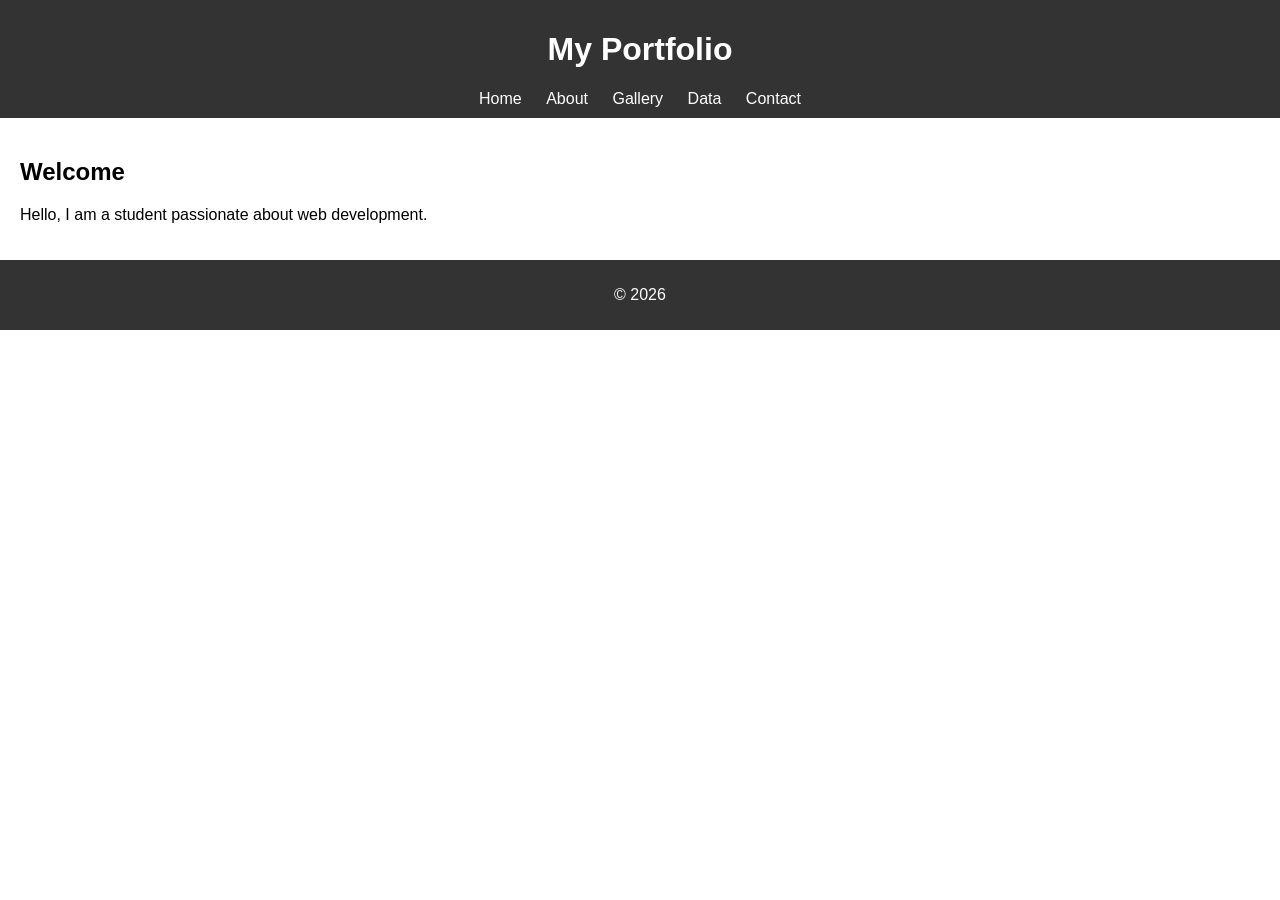
<file: index.html>
<!DOCTYPE html>
<html>
<head>
    <title>Home</title>
    <link rel="stylesheet" href="style.css">
</head>
<body>

<header>
    <h1>My Portfolio</h1>
    <nav>
        <a href="index.html">Home</a>
        <a href="about.html">About</a>
        <a href="gallery.html">Gallery</a>
        <a href="data.html">Data</a>
        <a href="contact.html">Contact</a>
    </nav>
</header>

<main>
    <article>
        <h2>Welcome</h2>
        <p>Hello, I am a student passionate about web development.</p>
    </article>
</main>

<footer>
    <p>© 2026</p>
</footer>

</body>
  </html>
</file>
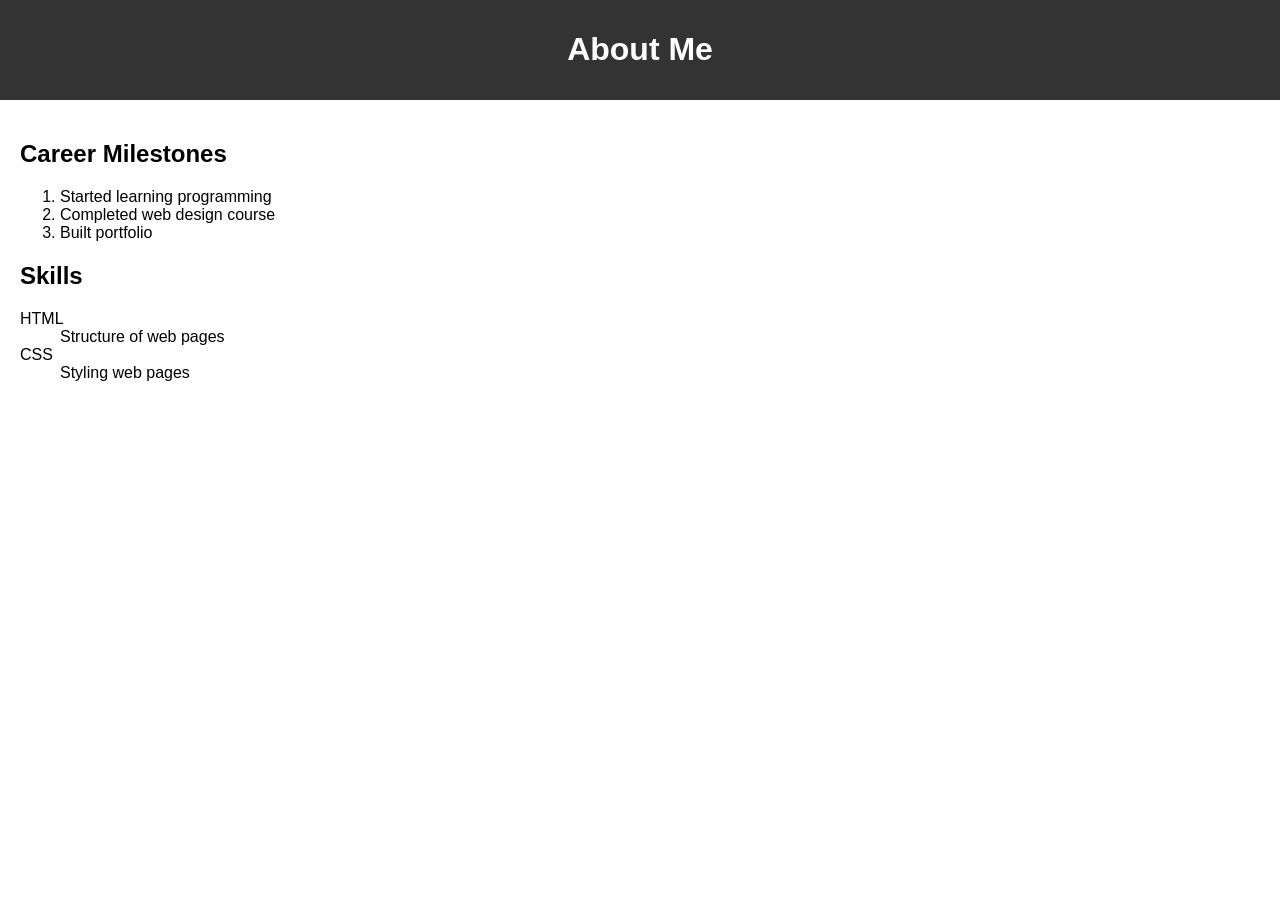
<file: about.html>
<!DOCTYPE html>
<html>
<head>
    <title>About</title>
    <link rel="stylesheet" href="style.css">
</head>
<body>

<header>
    <h1>About Me</h1>
</header>

<main>
    <h2>Career Milestones</h2>
    <ol>
        <li>Started learning programming</li>
        <li>Completed web design course</li>
        <li>Built portfolio</li>
    </ol>

    <h2>Skills</h2>
    <dl>
        <dt>HTML</dt>
        <dd>Structure of web pages</dd>

        <dt>CSS</dt>
        <dd>Styling web pages</dd>
    </dl>
</main>

</body>
</html>
</file>
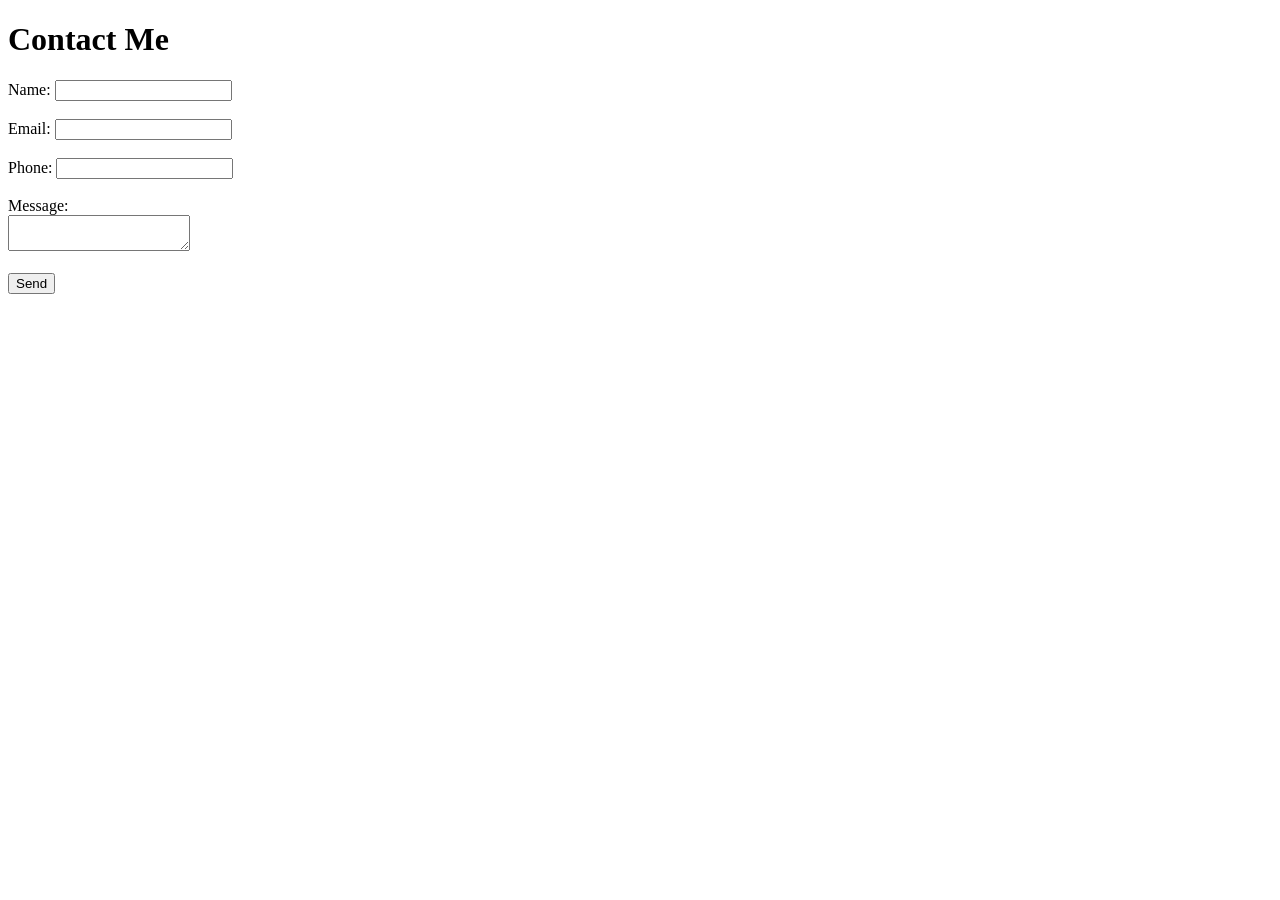
<file: contact.html>
<!DOCTYPE html>
<html>
<head>
    <title>Contact</title>
</head>
<body>

<h1>Contact Me</h1>

<form>
    <label>Name:</label>
    <input type="text" required><br><br>

    <label>Email:</label>
    <input type="email" required><br><br>

    <label>Phone:</label>
    <input type="tel"><br><br>

    <label>Message:</label><br>
    <textarea required></textarea><br><br>

    <button type="submit">Send</button>
</form>

</body>
</html>
</file>
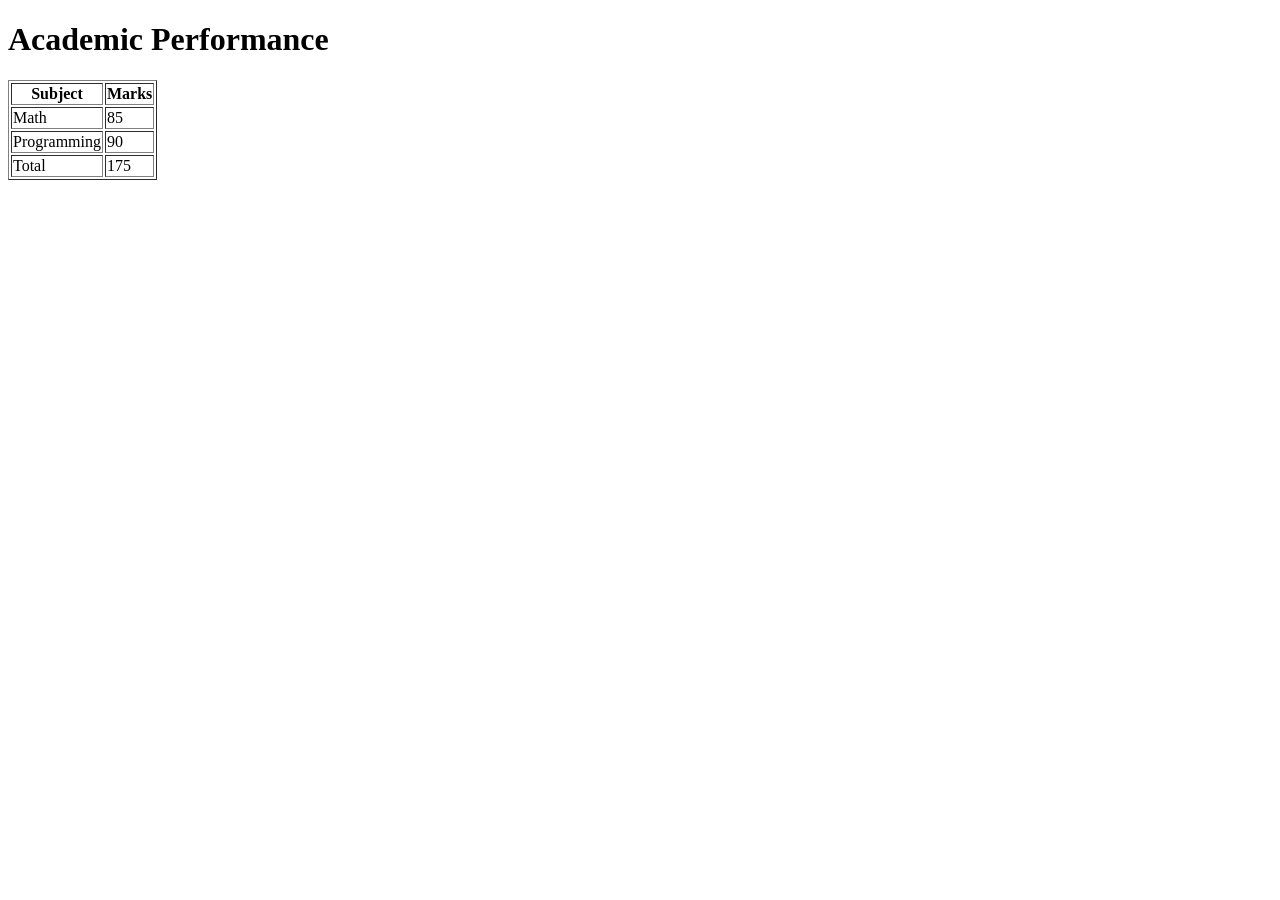
<file: data.html>
<!DOCTYPE html>
<html>
<head>
    <title>Data</title>
</head>
<body>

<h1>Academic Performance</h1>

<table border="1">
    <thead>
        <tr>
            <th>Subject</th>
            <th>Marks</th>
        </tr>
    </thead>

    <tbody>
        <tr>
            <td>Math</td>
            <td>85</td>
        </tr>
        <tr>
            <td>Programming</td>
            <td>90</td>
        </tr>
    </tbody>

    <tfoot>
        <tr>
            <td>Total</td>
            <td>175</td>
        </tr>
    </tfoot>
</table>

</body>
  </html>
</file>
<file: style.css>
body {
    font-family: Arial, sans-serif;
    margin: 0;
}

header, footer {
    background: #333;
    color: white;
    text-align: center;
    padding: 10px;
}

nav a {
    color: white;
    margin: 10px;
    text-decoration: none;
}

main {
    padding: 20px;
}

img {
    width: 200px;
}
</file>
